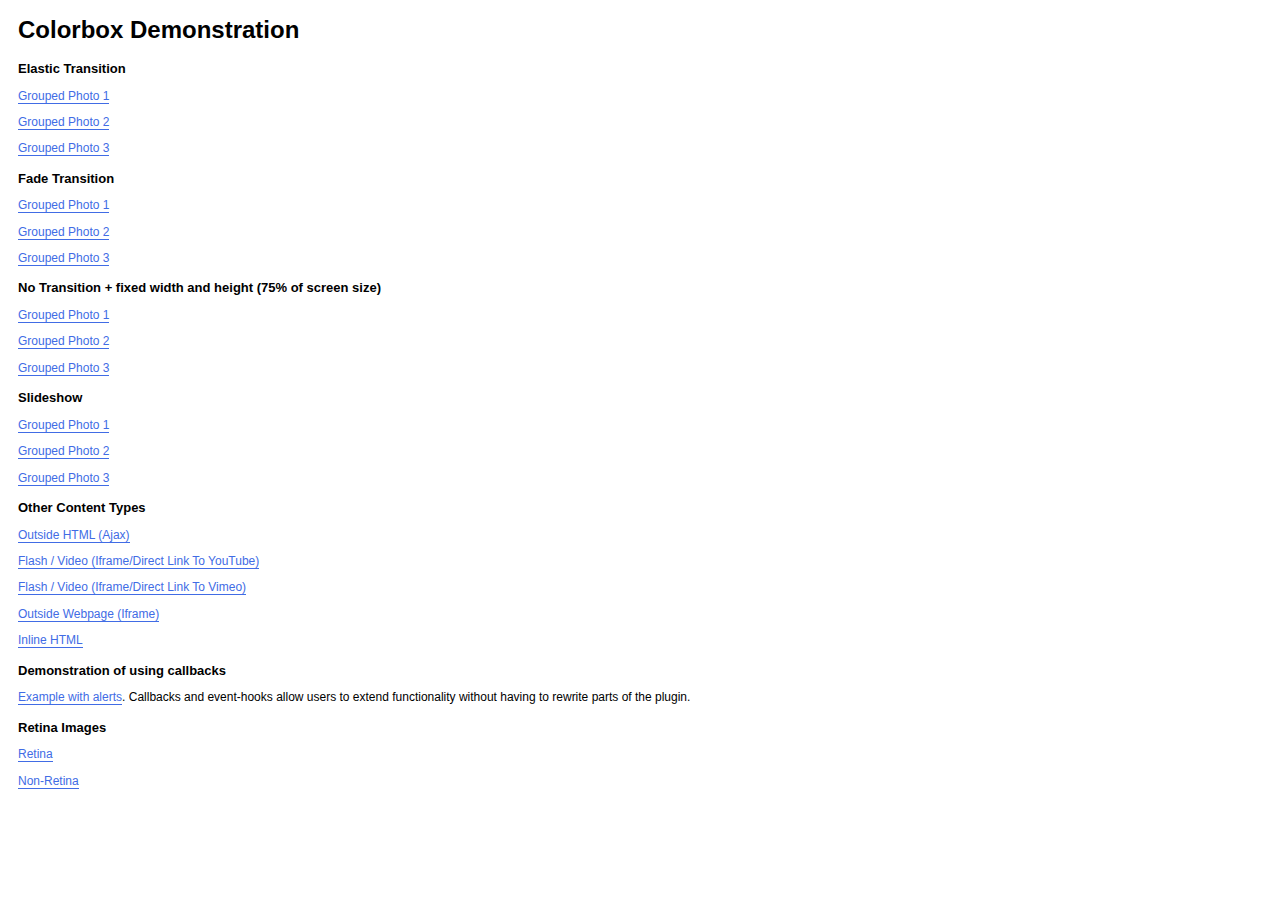
<file: colorbox-master/example1/index.html>
<!DOCTYPE html>
<html>
	<head>
		<meta charset='utf-8'/>
		<title>Colorbox Examples</title>
		<style>
			body{font:12px/1.2 Verdana, sans-serif; padding:0 10px;}
			a:link, a:visited{text-decoration:none; color:#416CE5; border-bottom:1px solid #416CE5;}
			h2{font-size:13px; margin:15px 0 0 0;}
		</style>
		<link rel="stylesheet" href="colorbox.css" />
		<script src="https://ajax.googleapis.com/ajax/libs/jquery/1.10.2/jquery.min.js"></script>
		<script src="../jquery.colorbox.js"></script>
		<script>
			$(document).ready(function(){
				//Examples of how to assign the Colorbox event to elements
				$(".group1").colorbox({rel:'group1'});
				$(".group2").colorbox({rel:'group2', transition:"fade"});
				$(".group3").colorbox({rel:'group3', transition:"none", width:"75%", height:"75%"});
				$(".group4").colorbox({rel:'group4', slideshow:true});
				$(".ajax").colorbox();
				$(".youtube").colorbox({iframe:true, innerWidth:640, innerHeight:390});
				$(".vimeo").colorbox({iframe:true, innerWidth:500, innerHeight:409});
				$(".iframe").colorbox({iframe:true, width:"80%", height:"80%"});
				$(".inline").colorbox({inline:true, width:"50%"});
				$(".callbacks").colorbox({
					onOpen:function(){ alert('onOpen: colorbox is about to open'); },
					onLoad:function(){ alert('onLoad: colorbox has started to load the targeted content'); },
					onComplete:function(){ alert('onComplete: colorbox has displayed the loaded content'); },
					onCleanup:function(){ alert('onCleanup: colorbox has begun the close process'); },
					onClosed:function(){ alert('onClosed: colorbox has completely closed'); }
				});

				$('.non-retina').colorbox({rel:'group5', transition:'none'})
				$('.retina').colorbox({rel:'group5', transition:'none', retinaImage:true, retinaUrl:true});
				
				//Example of preserving a JavaScript event for inline calls.
				$("#click").click(function(){ 
					$('#click').css({"background-color":"#f00", "color":"#fff", "cursor":"inherit"}).text("Open this window again and this message will still be here.");
					return false;
				});
			});
		</script>
	</head>
	<body>
		<h1>Colorbox Demonstration</h1>
		<h2>Elastic Transition</h2>
		<p><a class="group1" href="../content/ohoopee1.jpg" title="Me and my grandfather on the Ohoopee.">Grouped Photo 1</a></p>
		<p><a class="group1" href="../content/ohoopee2.jpg" title="On the Ohoopee as a child">Grouped Photo 2</a></p>
		<p><a class="group1" href="../content/ohoopee3.jpg" title="On the Ohoopee as an adult">Grouped Photo 3</a></p>
		
		<h2>Fade Transition</h2>
		<p><a class="group2" href="../content/ohoopee1.jpg" title="Me and my grandfather on the Ohoopee">Grouped Photo 1</a></p>
		<p><a class="group2" href="../content/ohoopee2.jpg" title="On the Ohoopee as a child">Grouped Photo 2</a></p>
		<p><a class="group2" href="../content/ohoopee3.jpg" title="On the Ohoopee as an adult">Grouped Photo 3</a></p>
		
		<h2>No Transition + fixed width and height (75% of screen size)</h2>
		<p><a class="group3" href="../content/ohoopee1.jpg" title="Me and my grandfather on the Ohoopee.">Grouped Photo 1</a></p>
		<p><a class="group3" href="../content/ohoopee2.jpg" title="On the Ohoopee as a child">Grouped Photo 2</a></p>
		<p><a class="group3" href="../content/ohoopee3.jpg" title="On the Ohoopee as an adult">Grouped Photo 3</a></p>
		
		<h2>Slideshow</h2>
		<p><a class="group4"  href="../content/ohoopee1.jpg" title="Me and my grandfather on the Ohoopee.">Grouped Photo 1</a></p>
		<p><a class="group4"  href="../content/ohoopee2.jpg" title="On the Ohoopee as a child">Grouped Photo 2</a></p>
		<p><a class="group4"  href="../content/ohoopee3.jpg" title="On the Ohoopee as an adult">Grouped Photo 3</a></p>
		
		<h2>Other Content Types</h2>
		<p><a class='ajax' href="../content/ajax.html" title="Homer Defined">Outside HTML (Ajax)</a></p>
		<p><a class='youtube' href="http://www.youtube.com/embed/VOJyrQa_WR4?rel=0&amp;wmode=transparent">Flash / Video (Iframe/Direct Link To YouTube)</a></p>
		<p><a class='vimeo' href="http://player.vimeo.com/video/2285902" title="R&ouml;yksopp: Remind Me">Flash / Video (Iframe/Direct Link To Vimeo)</a></p>
		<p><a class='iframe' href="http://wikipedia.com">Outside Webpage (Iframe)</a></p>
		<p><a class='inline' href="#inline_content">Inline HTML</a></p>
		
		<h2>Demonstration of using callbacks</h2>
		<p><a class='callbacks' href="../content/marylou.jpg" title="Marylou on Cumberland Island">Example with alerts</a>. Callbacks and event-hooks allow users to extend functionality without having to rewrite parts of the plugin.</p>
		

		<h2>Retina Images</h2>
		<p><a class="retina" href="../content/daisy.jpg" title="Retina">Retina</a></p>
		<p><a class="non-retina" href="../content/daisy.jpg" title="Non-Retina">Non-Retina</a></p>

		<!-- This contains the hidden content for inline calls -->
		<div style='display:none'>
			<div id='inline_content' style='padding:10px; background:#fff;'>
			<p><strong>This content comes from a hidden element on this page.</strong></p>
			<p>The inline option preserves bound JavaScript events and changes, and it puts the content back where it came from when it is closed.</p>
			<p><a id="click" href="#" style='padding:5px; background:#ccc;'>Click me, it will be preserved!</a></p>
			
			<p><strong>If you try to open a new Colorbox while it is already open, it will update itself with the new content.</strong></p>
			<p>Updating Content Example:<br />
			<a class="ajax" href="../content/ajax.html">Click here to load new content</a></p>
			</div>
		</div>
	</body>
</html>
</file>
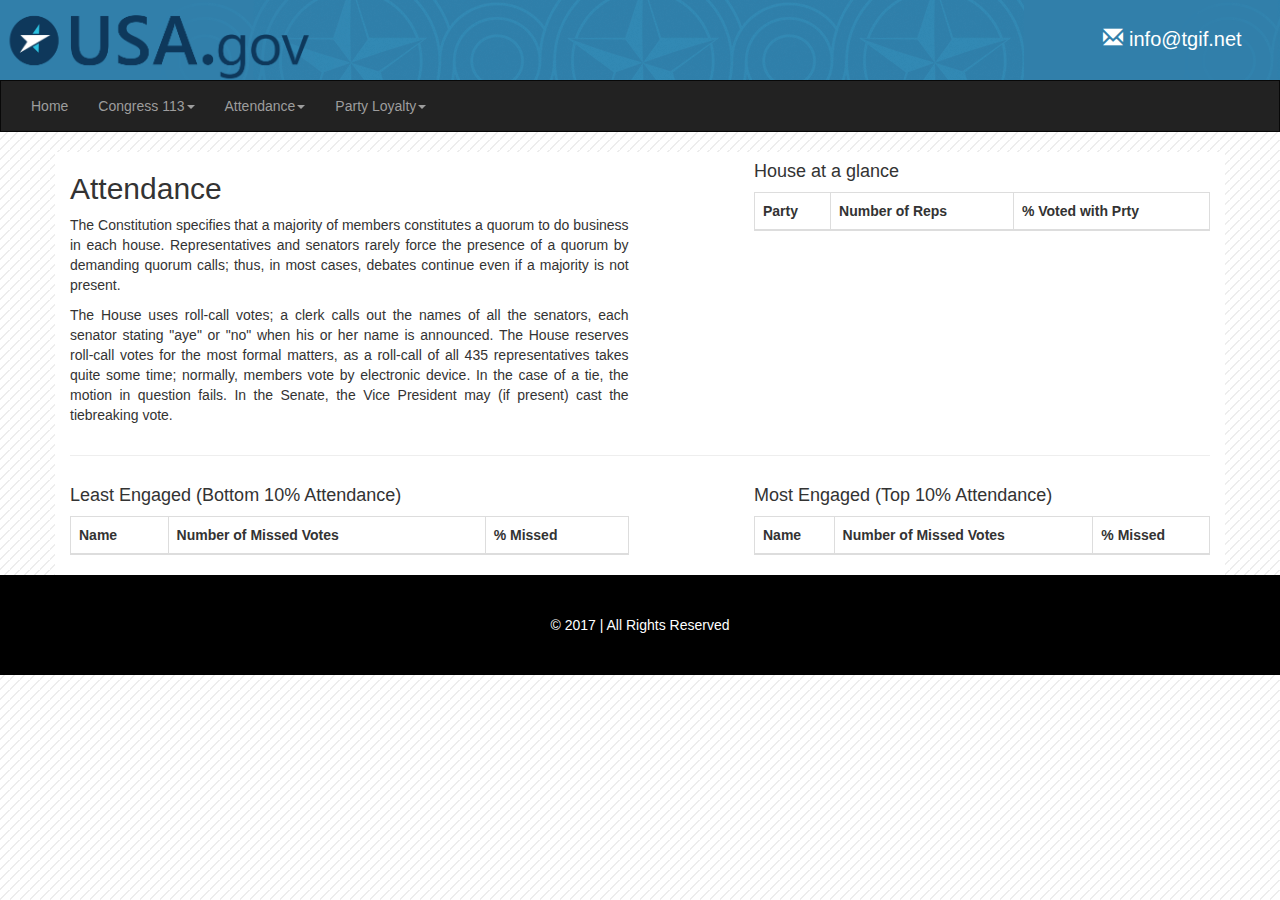
<file: house_attendance.html>
<!DOCTYPE html>
<html lang="en">

<head>
    <meta charset="utf-8">
    <meta http-equiv="X-UA-Compatible" content="IE=edge">
    <meta name="viewport" content="width=device-width, initial-scale=1">
    <link rel="stylesheet" href="style.css">
    <link rel="stylesheet" href="https://maxcdn.bootstrapcdn.com/bootstrap/3.3.7/css/bootstrap.min.css">
    <link rel="stylesheet" href="colorbox-master/example1/colorbox.css">
    <link rel="stylesheet" href="//cdn.datatables.net/1.10.16/css/jquery.dataTables.min.css">
    <title>House Attendance</title>
</head>

<body>
    <header>
        <div class="bar">
            <div id="logo">
                <img src="images/Logo_USA_Final.png" alt="USA gov" style="width: 100%">
            </div>
            <div class="mail">
                <p><span class="glyphicon glyphicon-envelope"></span><a href="mailto:info@tgif.net"> info@tgif.net</a></p>
            </div>
        </div>
    </header>
    <div id="navigation">
        <nav class="navbar navbar-inverse">
            <div class="container-fluid">
                <ul class="nav navbar-nav">
                    <li><a href="index.html">Home</a></li>
                    <li class="dropdown">
                        <a class="dropdown-toggle" data-toggle="dropdown" href="#">Congress 113<span class="caret"></span></a>
                        <ul class="dropdown-menu">
                            <li><a href="senate.html">Senate</a></li>
                            <li><a href="house.html">House</a></li>
                        </ul>
                    </li>
                    <li class="dropdown">
                        <a class="dropdown-toggle" data-toggle="dropdown" href="#">Attendance<span class="caret"></span></a>
                        <ul class="dropdown-menu">
                            <li><a href="senate_attendance.html">Senate</a></li>
                            <li><a href="house_attendance.html">House</a></li>
                        </ul>
                    </li>
                    <li class="dropdown">
                        <a class="dropdown-toggle" data-toggle="dropdown" href="#">Party Loyalty<span class="caret"></span></a>
                        <ul class="dropdown-menu">
                            <li><a href="senate_loyalty.html">Senate</a></li>
                            <li><a href="house_loyalty.html">House</a></li>
                        </ul>
                    </li>
                </ul>
            </div>
        </nav>
    </div>
    <!--Table container-->
    <div class="container">
        <div class="toppart">
            <div class="info">
                <h2>Attendance</h2>
                <p>The Constitution specifies that a majority of members constitutes a quorum to do business in each house. Representatives and senators rarely force the presence of a quorum by demanding quorum calls; thus, in most cases, debates continue even if a majority is not present.</p>

                <p>The House uses roll-call votes; a clerk calls out the names of all the senators, each senator stating "aye" or "no" when his or her name is announced. The House reserves roll-call votes for the most formal matters, as a roll-call of all 435 representatives takes quite some time; normally, members vote by electronic device. In the case of a tie, the motion in question fails. In the Senate, the Vice President may (if present) cast the tiebreaking vote.</p>
            </div>
            <div class="toptable">
                <h4>House at a glance</h4>
                <table class="table table-hover table-bordered table-striped">
                    <thead>
                        <tr>
                            <th>Party</th>
                            <th>Number of Reps</th>
                            <th>% Voted with Prty</th>
                        </tr>
                    </thead>
                    <tbody id="generaltable">
                    </tbody>
                </table>
            </div>
        </div>
        <!--bottom part of the site-->
        <hr>
        <div id=attendancetable class="bottompart attendance">
            <div class="bottomtable">
                <h4>Least Engaged (Bottom 10% Attendance)</h4>
                <table class="table table-hover table-bordered table-striped datatable1">
                    <thead>
                        <tr>
                            <th>Name</th>
                            <th>Number of Missed Votes</th>
                            <th>% Missed</th>
                        </tr>
                    </thead>
                    <tbody id="tableMost">
                    </tbody>
                </table>
            </div>
            <div class="bottomtable2">
                <h4>Most Engaged (Top 10% Attendance)</h4>
                <table class="table table-hover table-bordered table-striped datatable">
                    <thead>
                        <tr>
                            <th>Name</th>
                            <th>Number of Missed Votes</th>
                            <th>% Missed</th>
                        </tr>
                    </thead>
                    <tbody id="tableLeast">
                    </tbody>
                </table>
            </div>
        </div>
    </div>
    <footer>
        <div id="foot">&#169; 2017 | All Rights Reserved</div>
    </footer>

    <!-- jQuery -->
    <script src="https://ajax.googleapis.com/ajax/libs/jquery/1.12.4/jquery.min.js"></script>
    <script src="bootstrap-3.3.7-dist/js/bootstrap.min.js"></script>
    <script src="colorbox-master/jquery.colorbox-min.js"></script>
    <script src="https://cdn.datatables.net/1.10.16/js/jquery.dataTables.min.js"></script>
    <script src="statistics.js"></script>

</body>

</html>
</file>
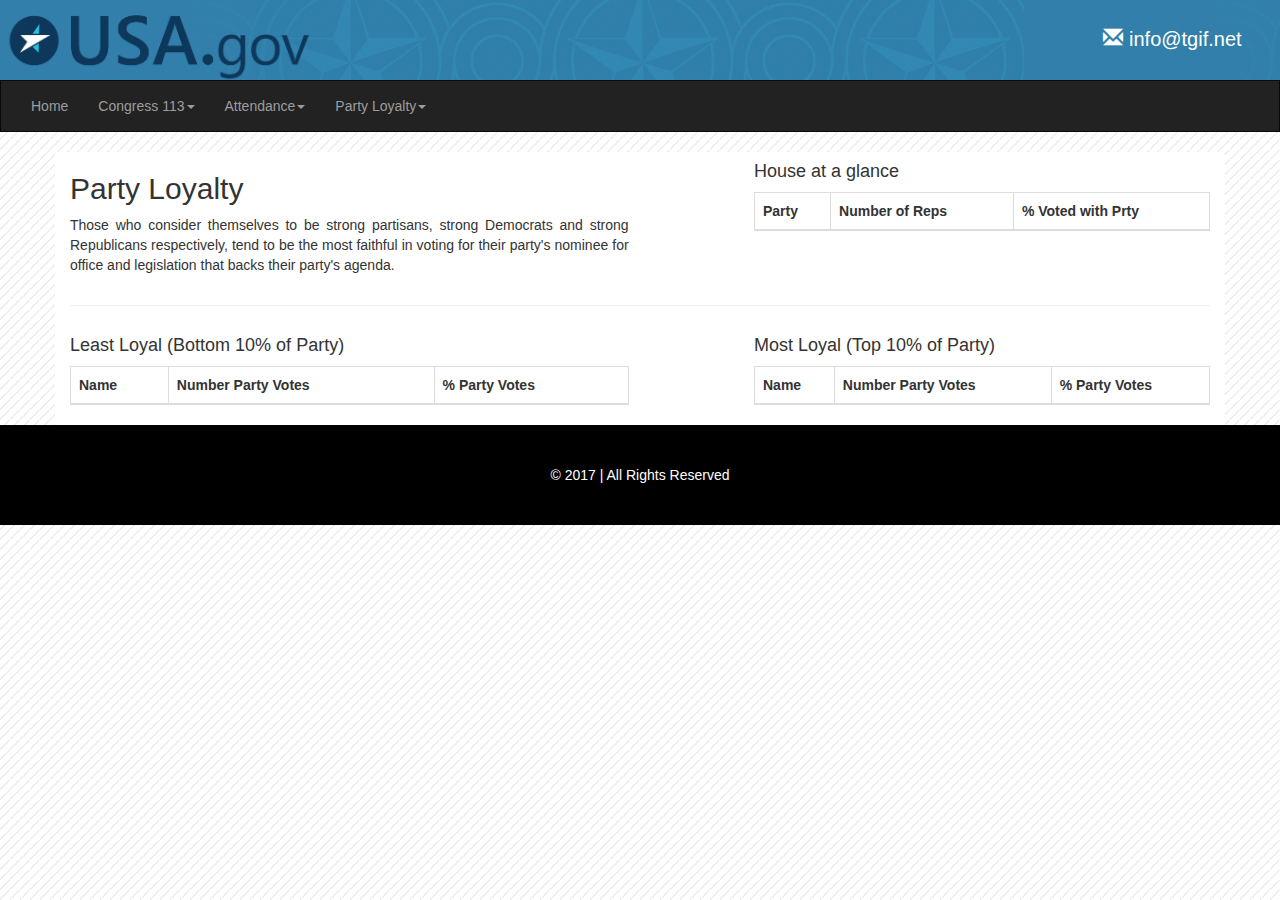
<file: house_loyalty.html>
<!DOCTYPE html>
<html lang="en">

<head>
    <meta charset="utf-8">
    <meta http-equiv="X-UA-Compatible" content="IE=edge">
    <meta name="viewport" content="width=device-width, initial-scale=1">
    <link rel="stylesheet" href="style.css">
    <link rel="stylesheet" href="https://maxcdn.bootstrapcdn.com/bootstrap/3.3.7/css/bootstrap.min.css">
    <link rel="stylesheet" href="colorbox-master/example1/colorbox.css">
    <link rel="stylesheet" href="//cdn.datatables.net/1.10.16/css/jquery.dataTables.min.css">
    <title>House Loyalty</title>

</head>

<body>
    <header>
        <div class="bar">
            <div id="logo">
                <img src="images/Logo_USA_Final.png" alt="USA gov" style="width: 100%">
            </div>
            <div class="mail">
                <p><span class="glyphicon glyphicon-envelope"></span><a href="mailto:info@tgif.net"> info@tgif.net</a></p>
            </div>
        </div>
    </header>
    <div id="navigation">
        <nav class="navbar navbar-inverse">
            <div class="container-fluid">
                <ul class="nav navbar-nav">
                    <li><a href="index.html">Home</a></li>
                    <li class="dropdown">
                        <a class="dropdown-toggle" data-toggle="dropdown" href="#">Congress 113<span class="caret"></span></a>
                        <ul class="dropdown-menu">
                            <li><a href="senate.html">Senate</a></li>
                            <li><a href="house.html">House</a></li>
                        </ul>
                    </li>
                    <li class="dropdown">
                        <a class="dropdown-toggle" data-toggle="dropdown" href="#">Attendance<span class="caret"></span></a>
                        <ul class="dropdown-menu">
                            <li><a href="senate_attendance.html">Senate</a></li>
                            <li><a href="house_attendance.html">House</a></li>
                        </ul>
                    </li>
                    <li class="dropdown">
                        <a class="dropdown-toggle" data-toggle="dropdown" href="#">Party Loyalty<span class="caret"></span></a>
                        <ul class="dropdown-menu">
                            <li><a href="senate_loyalty.html">Senate</a></li>
                            <li><a href="house_loyalty.html">House</a></li>
                        </ul>
                    </li>
                </ul>
            </div>
        </nav>
    </div>
    <!--Table container-->
    <div class="container">
        <div class="toppart">
            <div class="info">
                <h2>Party Loyalty</h2>
                <p>Those who consider themselves to be strong partisans, strong Democrats and strong Republicans respectively, tend to be the most faithful in voting for their party's nominee for office and legislation that backs their party's agenda. </p>
            </div>
            <div class="toptable">
                <h4>House at a glance</h4>
                <table class="table table-hover table-bordered table-striped">
                    <thead>
                        <tr>
                            <th>Party</th>
                            <th>Number of Reps</th>
                            <th>% Voted with Prty</th>
                        </tr>
                    </thead>
                    <tbody id="generaltable">
                    </tbody>
                </table>
            </div>
        </div>
        <!--bottom part of the site-->
        <hr>
        <div class="bottompart">
            <div class="bottomtable">
                <h4>Least Loyal (Bottom 10% of Party)</h4>
                <table class="table table-hover table-bordered table-striped datatable1">
                    <thead>
                        <tr>
                            <th>Name</th>
                            <th>Number Party Votes</th>
                            <th>% Party Votes</th>
                        </tr>
                    </thead>
                    <tbody id="tableMostLoyal">
                    </tbody>
                </table>
            </div>
            <div class="bottomtable2">
                <h4>Most Loyal (Top 10% of Party)</h4>
                <table class="table table-hover table-bordered table-striped datatable">
                    <thead>
                        <tr>
                            <th>Name</th>
                            <th>Number Party Votes</th>
                            <th>% Party Votes</th>
                        </tr>
                    </thead>
                    <tbody id="tableLeastLoyal">
                    </tbody>
                </table>
            </div>
        </div>
    </div>
    <footer>
        <div id="foot">&#169; 2017 | All Rights Reserved</div>
    </footer>

    <!-- jQuery -->
    <script src="https://ajax.googleapis.com/ajax/libs/jquery/1.12.4/jquery.min.js"></script>
    <script src="bootstrap-3.3.7-dist/js/bootstrap.min.js"></script>
    <script src="colorbox-master/jquery.colorbox-min.js"></script>
    <script src="https://cdn.datatables.net/1.10.16/js/jquery.dataTables.min.js"></script>
    <script src="statistics.js"></script>

</body>

</html>
</file>
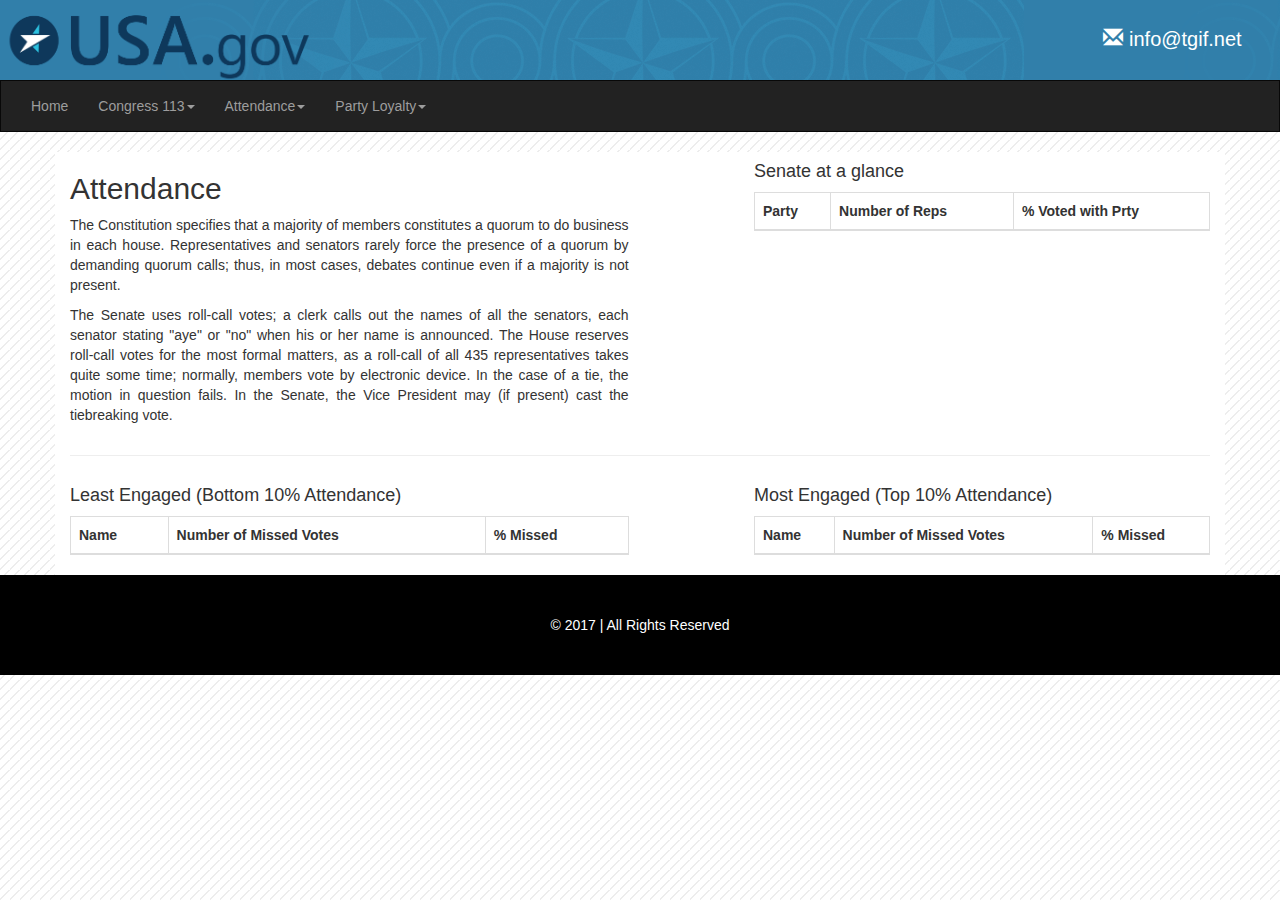
<file: senate_attendance.html>
<!DOCTYPE html>
<html lang="en">

<head>
    <meta charset="utf-8">
    <meta http-equiv="X-UA-Compatible" content="IE=edge">
    <meta name="viewport" content="width=device-width, initial-scale=1">
    <link rel="stylesheet" href="style.css">
    <link rel="stylesheet" href="https://maxcdn.bootstrapcdn.com/bootstrap/3.3.7/css/bootstrap.min.css">
    <link rel="stylesheet" href="colorbox-master/example1/colorbox.css">
    <link rel="stylesheet" href="//cdn.datatables.net/1.10.16/css/jquery.dataTables.min.css">
    <title>Senate Attendance</title>
</head>

<body>
    <header>
        <div class="bar">
            <div id="logo">
                <img src="images/Logo_USA_Final.png" alt="USA gov" style="width: 100%">
            </div>
            <div class="mail">
                <p><span class="glyphicon glyphicon-envelope"></span><a href="mailto:info@tgif.net"> info@tgif.net</a></p>
            </div>
        </div>
    </header>
    <div id="navigation">
        <nav class="navbar navbar-inverse">
            <div class="container-fluid">
                <ul class="nav navbar-nav">
                    <li><a href="index.html">Home</a></li>
                    <li class="dropdown">
                        <a class="dropdown-toggle" data-toggle="dropdown" href="#">Congress 113<span class="caret"></span></a>
                        <ul class="dropdown-menu">
                            <li><a href="senate.html">Senate</a></li>
                            <li><a href="house.html">House</a></li>
                        </ul>
                    </li>
                    <li class="dropdown">
                        <a class="dropdown-toggle" data-toggle="dropdown" href="#">Attendance<span class="caret"></span></a>
                        <ul class="dropdown-menu">
                            <li><a href="senate_attendance.html">Senate</a></li>
                            <li><a href="house_attendance.html">House</a></li>
                        </ul>
                    </li>
                    <li class="dropdown">
                        <a class="dropdown-toggle" data-toggle="dropdown" href="#">Party Loyalty<span class="caret"></span></a>
                        <ul class="dropdown-menu">
                            <li><a href="senate_loyalty.html">Senate</a></li>
                            <li><a href="house_loyalty.html">House</a></li>
                        </ul>
                    </li>
                </ul>
            </div>
        </nav>
    </div>
    <!--Table container-->
    <div class="container">
        <div class="toppart">
            <div class="info">
                <h2>Attendance</h2>
                <p>The Constitution specifies that a majority of members constitutes a quorum to do business in each house. Representatives and senators rarely force the presence of a quorum by demanding quorum calls; thus, in most cases, debates continue even if a majority is not present.</p>

                <p>The Senate uses roll-call votes; a clerk calls out the names of all the senators, each senator stating "aye" or "no" when his or her name is announced. The House reserves roll-call votes for the most formal matters, as a roll-call of all 435 representatives takes quite some time; normally, members vote by electronic device. In the case of a tie, the motion in question fails. In the Senate, the Vice President may (if present) cast the tiebreaking vote.</p>
            </div>
            <div id="senatorsTable" class="toptable senate">
                <h4>Senate at a glance</h4>
                <table class="table table-hover table-bordered table-striped">
                    <thead>
                        <tr>
                            <th>Party</th>
                            <th>Number of Reps</th>
                            <th>% Voted with Prty</th>
                        </tr>
                    </thead>
                    <tbody id="generaltable">
                    </tbody>
                </table>
            </div>
        </div>
        <!--bottom part of the site-->
        <hr>
        <div id=attendancetable class="bottompart attendance">
            <div class="bottomtable">
                <h4>Least Engaged (Bottom 10% Attendance)</h4>
                <table id="senatorsTable" class="table table-hover table-bordered table-striped senate">
                    <thead>
                        <tr>
                            <th>Name</th>
                            <th>Number of Missed Votes</th>
                            <th>% Missed</th>
                        </tr>
                    </thead>
                    <tbody id="tableMost">
                    </tbody>
                </table>
            </div>
            <div class="bottomtable2">
                <h4>Most Engaged (Top 10% Attendance)</h4>
                <table class="table table-hover table-bordered table-striped">
                    <thead>
                        <tr>
                            <th>Name</th>
                            <th>Number of Missed Votes</th>
                            <th>% Missed</th>
                        </tr>
                    </thead>
                    <tbody id="tableLeast">
                    </tbody>
                </table>
            </div>
        </div>
    </div>
    <footer>
        <div id="foot">&#169; 2017 | All Rights Reserved</div>
    </footer>

    <!-- jQuery -->
    <script src="https://ajax.googleapis.com/ajax/libs/jquery/1.12.4/jquery.min.js"></script>
    <script src="bootstrap-3.3.7-dist/js/bootstrap.min.js"></script>
    <script src="colorbox-master/jquery.colorbox-min.js"></script>
    <script src="https://cdn.datatables.net/1.10.16/js/jquery.dataTables.min.js"></script>
    <script src="statistics.js"></script>

</body>

</html>
</file>
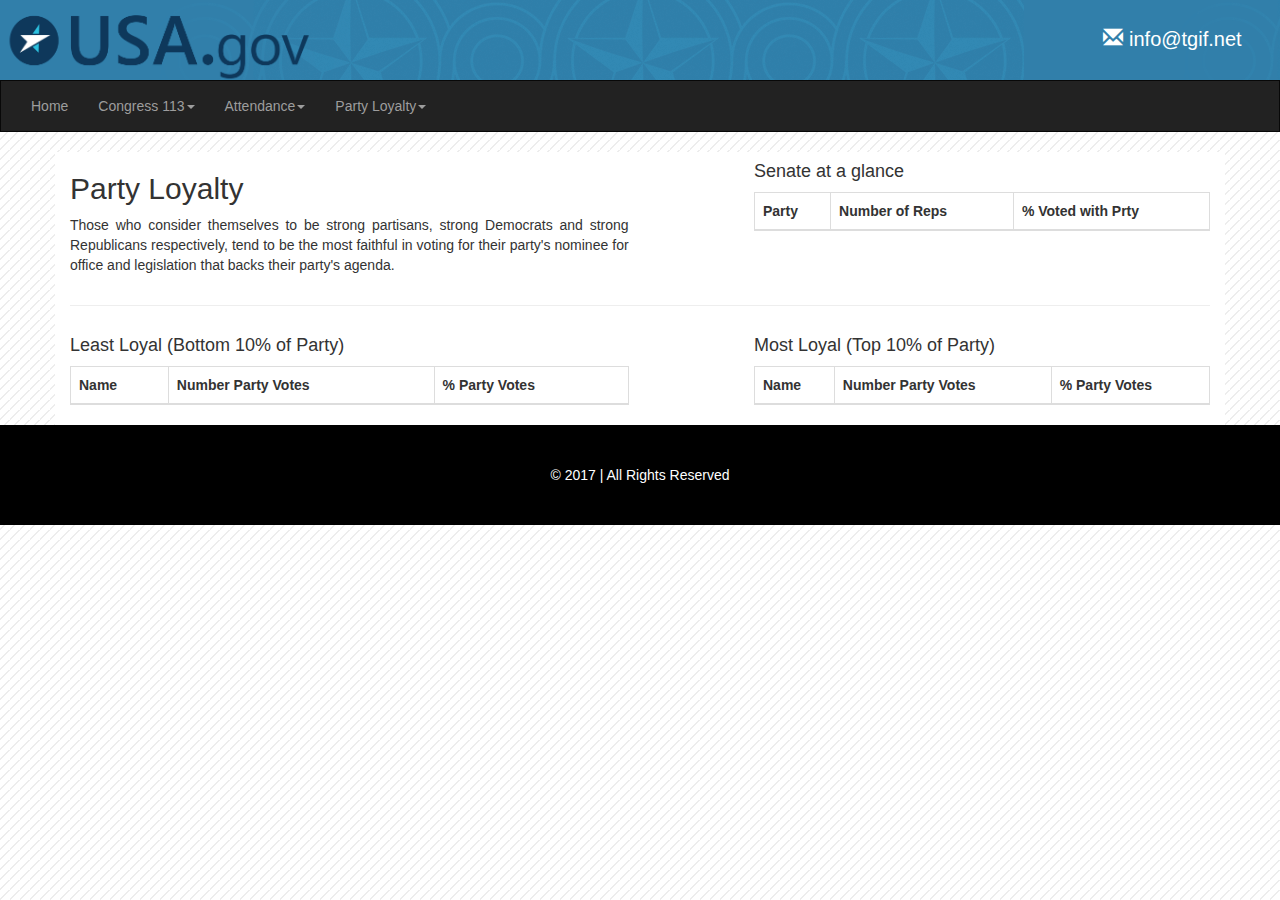
<file: senate_loyalty.html>
<!DOCTYPE html>
<html lang="en">

<head>
    <meta charset="utf-8">
    <meta http-equiv="X-UA-Compatible" content="IE=edge">
    <meta name="viewport" content="width=device-width, initial-scale=1">
    <link rel="stylesheet" href="style.css">
    <link rel="stylesheet" href="https://maxcdn.bootstrapcdn.com/bootstrap/3.3.7/css/bootstrap.min.css">
    <link rel="stylesheet" href="colorbox-master/example1/colorbox.css">
    <link rel="stylesheet" href="//cdn.datatables.net/1.10.16/css/jquery.dataTables.min.css">
    <title>Senate Loyalty</title>

</head>

<body>
    <header>
        <div class="bar">
            <div id="logo">
                <img src="images/Logo_USA_Final.png" alt="USA gov" style="width: 100%">
            </div>
            <div class="mail">
                <p><span class="glyphicon glyphicon-envelope"></span><a href="mailto:info@tgif.net"> info@tgif.net</a></p>
            </div>
        </div>
    </header>
    <div id="navigation">
        <nav class="navbar navbar-inverse">
            <div class="container-fluid">
                <ul class="nav navbar-nav">
                    <li><a href="index.html">Home</a></li>
                    <li class="dropdown">
                        <a class="dropdown-toggle" data-toggle="dropdown" href="#">Congress 113<span class="caret"></span></a>
                        <ul class="dropdown-menu">
                            <li><a href="senate.html">Senate</a></li>
                            <li><a href="house.html">House</a></li>
                        </ul>
                    </li>
                    <li class="dropdown">
                        <a class="dropdown-toggle" data-toggle="dropdown" href="#">Attendance<span class="caret"></span></a>
                        <ul class="dropdown-menu">
                            <li><a href="senate_attendance.html">Senate</a></li>
                            <li><a href="house_attendance.html">House</a></li>
                        </ul>
                    </li>
                    <li class="dropdown">
                        <a class="dropdown-toggle" data-toggle="dropdown" href="#">Party Loyalty<span class="caret"></span></a>
                        <ul class="dropdown-menu">
                            <li><a href="senate_loyalty.html">Senate</a></li>
                            <li><a href="house_loyalty.html">House</a></li>
                        </ul>
                    </li>
                </ul>
            </div>
        </nav>
    </div>
    <!--Table container-->
    <div class="container">
        <div class="toppart">
            <div class="info">
                <h2>Party Loyalty</h2>
                <p>Those who consider themselves to be strong partisans, strong Democrats and strong Republicans respectively, tend to be the most faithful in voting for their party's nominee for office and legislation that backs their party's agenda. </p>
            </div>
            <div id="senatorsTable" class="toptable senate">
                <h4>Senate at a glance</h4>
                <table class="table table-hover table-bordered table-striped">
                    <thead>
                        <tr>
                            <th>Party</th>
                            <th>Number of Reps</th>
                            <th>% Voted with Prty</th>
                        </tr>
                    </thead>
                    <tbody id="generaltable">
                    </tbody>
                </table>
            </div>
        </div>
        <!--bottom part of the site-->
        <hr>
        <div class="bottompart">
            <div class="bottomtable">
                <h4>Least Loyal (Bottom 10% of Party)</h4>
                <table class="table table-hover table-bordered table-striped">
                    <thead>
                        <tr>
                            <th>Name</th>
                            <th>Number Party Votes</th>
                            <th>% Party Votes</th>
                        </tr>
                    </thead>
                    <tbody id="tableMostLoyal">
                    </tbody>
                </table>
            </div>
            <div class="bottomtable2">
                <h4>Most Loyal (Top 10% of Party)</h4>
                <table class="table table-hover table-bordered table-striped">
                    <thead>
                        <tr>
                            <th>Name</th>
                            <th>Number Party Votes</th>
                            <th>% Party Votes</th>
                        </tr>
                    </thead>
                    <tbody id="tableLeastLoyal">
                    </tbody>
                </table>
            </div>
        </div>
    </div>
    <footer>
        <div id="foot">&#169; 2017 | All Rights Reserved</div>
    </footer>

    <!-- jQuery -->
    <script src="https://ajax.googleapis.com/ajax/libs/jquery/1.12.4/jquery.min.js"></script>
    <script src="bootstrap-3.3.7-dist/js/bootstrap.min.js"></script>
    <script src="colorbox-master/jquery.colorbox-min.js"></script>
    <script src="https://cdn.datatables.net/1.10.16/js/jquery.dataTables.min.js"></script>
    <script src="statistics.js"></script>

</body>

</html>
</file>
<file: colorbox-master/example1/colorbox.css>
/*
    Colorbox Core Style:
    The following CSS is consistent between example themes and should not be altered.
*/
#colorbox, #cboxOverlay, #cboxWrapper{position:absolute; top:0; left:0; z-index:9999; overflow:hidden; -webkit-transform: translate3d(0,0,0);}
#cboxWrapper {max-width:none;}
#cboxOverlay{position:fixed; width:100%; height:100%;}
#cboxMiddleLeft, #cboxBottomLeft{clear:left;}
#cboxContent{position:relative;}
#cboxLoadedContent{overflow:auto; -webkit-overflow-scrolling: touch;}
#cboxTitle{margin:0;}
#cboxLoadingOverlay, #cboxLoadingGraphic{position:absolute; top:0; left:0; width:100%; height:100%;}
#cboxPrevious, #cboxNext, #cboxClose, #cboxSlideshow{cursor:pointer;}
.cboxPhoto{float:left; margin:auto; border:0; display:block; max-width:none; -ms-interpolation-mode:bicubic;}
.cboxIframe{width:100%; height:100%; display:block; border:0; padding:0; margin:0;}
#colorbox, #cboxContent, #cboxLoadedContent{box-sizing:content-box; -moz-box-sizing:content-box; -webkit-box-sizing:content-box;}

/* 
    User Style:
    Change the following styles to modify the appearance of Colorbox.  They are
    ordered & tabbed in a way that represents the nesting of the generated HTML.
*/
#cboxOverlay{background:url(images/overlay.png) repeat 0 0; opacity: 0.9; filter: alpha(opacity = 90);}
#colorbox{outline:0;}
    #cboxTopLeft{width:21px; height:21px; background:url(images/controls.png) no-repeat -101px 0;}
    #cboxTopRight{width:21px; height:21px; background:url(images/controls.png) no-repeat -130px 0;}
    #cboxBottomLeft{width:21px; height:21px; background:url(images/controls.png) no-repeat -101px -29px;}
    #cboxBottomRight{width:21px; height:21px; background:url(images/controls.png) no-repeat -130px -29px;}
    #cboxMiddleLeft{width:21px; background:url(images/controls.png) left top repeat-y;}
    #cboxMiddleRight{width:21px; background:url(images/controls.png) right top repeat-y;}
    #cboxTopCenter{height:21px; background:url(images/border.png) 0 0 repeat-x;}
    #cboxBottomCenter{height:21px; background:url(images/border.png) 0 -29px repeat-x;}
    #cboxContent{background:#fff; overflow:hidden;}
        .cboxIframe{background:#fff;}
        #cboxError{padding:50px; border:1px solid #ccc;}
        #cboxLoadedContent{margin-bottom:28px;}
        #cboxTitle{position:absolute; bottom:4px; left:0; text-align:center; width:100%; color:#949494;}
        #cboxCurrent{position:absolute; bottom:4px; left:58px; color:#949494;}
        #cboxLoadingOverlay{background:url(images/loading_background.png) no-repeat center center;}
        #cboxLoadingGraphic{background:url(images/loading.gif) no-repeat center center;}

        /* these elements are buttons, and may need to have additional styles reset to avoid unwanted base styles */
        #cboxPrevious, #cboxNext, #cboxSlideshow, #cboxClose {border:0; padding:0; margin:0; overflow:visible; width:auto; background:none; }
        
        /* avoid outlines on :active (mouseclick), but preserve outlines on :focus (tabbed navigating) */
        #cboxPrevious:active, #cboxNext:active, #cboxSlideshow:active, #cboxClose:active {outline:0;}

        #cboxSlideshow{position:absolute; bottom:4px; right:30px; color:#0092ef;}
        #cboxPrevious{position:absolute; bottom:0; left:0; background:url(images/controls.png) no-repeat -75px 0; width:25px; height:25px; text-indent:-9999px;}
        #cboxPrevious:hover{background-position:-75px -25px;}
        #cboxNext{position:absolute; bottom:0; left:27px; background:url(images/controls.png) no-repeat -50px 0; width:25px; height:25px; text-indent:-9999px;}
        #cboxNext:hover{background-position:-50px -25px;}
        #cboxClose{position:absolute; bottom:0; right:0; background:url(images/controls.png) no-repeat -25px 0; width:25px; height:25px; text-indent:-9999px;}
        #cboxClose:hover{background-position:-25px -25px;}

/*
  The following fixes a problem where IE7 and IE8 replace a PNG's alpha transparency with a black fill
  when an alpha filter (opacity change) is set on the element or ancestor element.  This style is not applied to or needed in IE9.
  See: http://jacklmoore.com/notes/ie-transparency-problems/
*/
.cboxIE #cboxTopLeft,
.cboxIE #cboxTopCenter,
.cboxIE #cboxTopRight,
.cboxIE #cboxBottomLeft,
.cboxIE #cboxBottomCenter,
.cboxIE #cboxBottomRight,
.cboxIE #cboxMiddleLeft,
.cboxIE #cboxMiddleRight {
    filter: progid:DXImageTransform.Microsoft.gradient(startColorstr=#00FFFFFF,endColorstr=#00FFFFFF);
}
</file>
<file: style.css>
#logo {
    height: 80px;
    width: 25%;
}
body {
    background-image: url(images/bkgnd_stripe_c.png);
    border-image-repeat: repeat;
}
#navigation .navbar {
    border-radius: 0px;
}
.mail {
    font-size: 20px;
    margin-right: 3%;
    color: #fff;
}
.mail a {
    color: #fff;
}
.bar {
    display: flex;
    justify-content: space-between;
    align-items: baseline;
    background-image: url(images/banner-bg.png);
}
footer {
    text-align: center;
    background-color: black;
    color: white;
    padding: 40px;
}
#information{
    display: flex;  
    text-align: justify
}
.whitehouse{
    margin-top: 9%;
    height: 200px;
    width: 300px;
}
.displayforms {
    display: flex;
    justify-content: space-between;
    align-items: baseline;
}
.dropdownstates {
    display: flex;
}
.filters {
    display: flex;
}
form {
    margin-top: 20px;
    margin-bottom: 10px;
}
.container {
    text-align: justify;
    background-color: white;
}
.toppart , .bottompart {
    display: flex;
    justify-content: space-between;
}
.info , .bottomtable  {
    width: 49%;
}
.toptable , .bottomtable2 {
    width: 40%;
}
</file>
